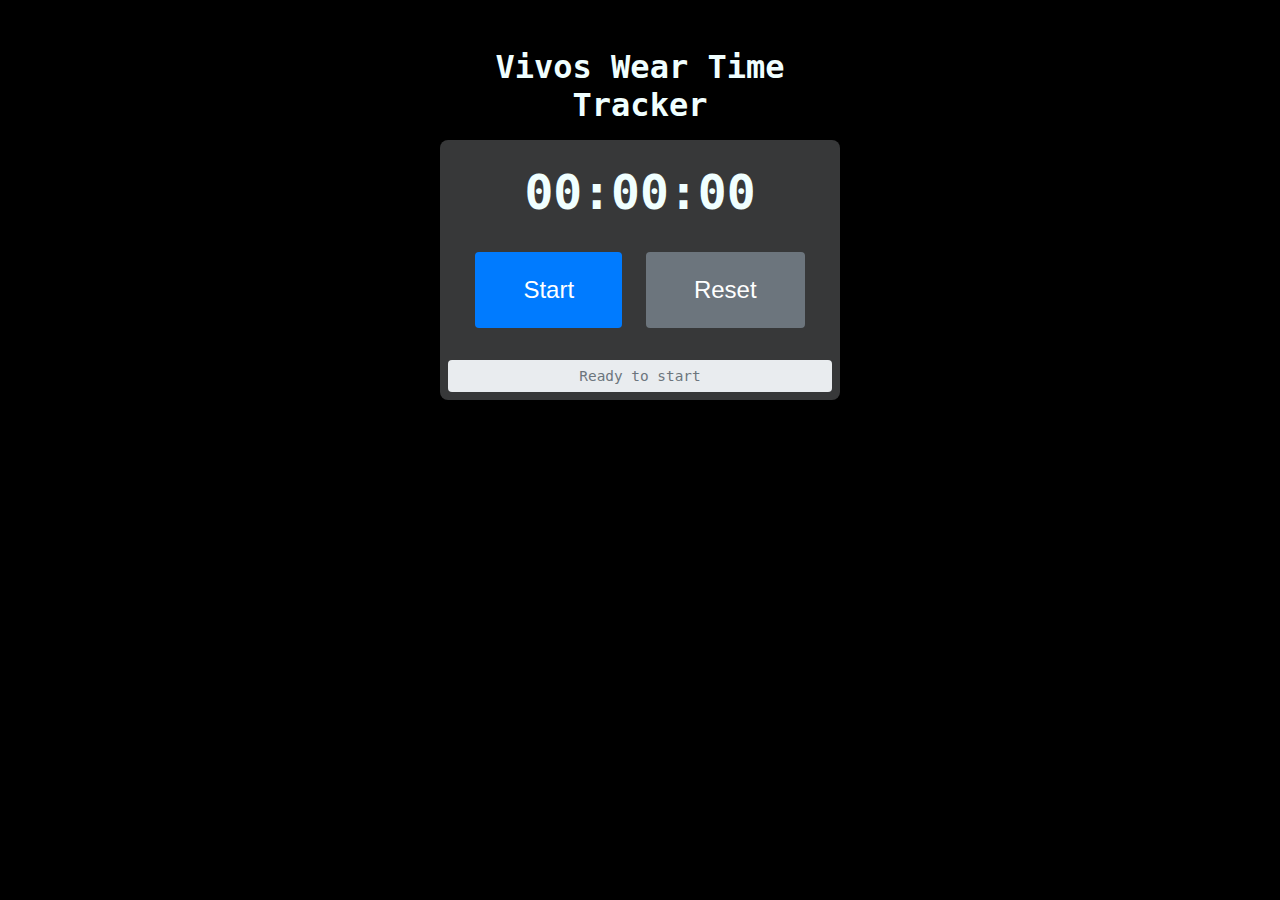
<file: index.html>
<!DOCTYPE html>
<html lang="en-US">

<head>
  <meta charset="UTF-8">
  <meta name="viewport" content="width=device-width" />
  <title>Vivos Tracker</title>
  <link rel="stylesheet" href="style.css">
  <link rel="manifest" href="cycletracker.json" />
  <link rel="icon" href="icons/icon-192.png" />
</head>

<body>
  <div id="flexbox">
    <div class="title">Vivos Wear Time Tracker</div>
    <div class="stopwatch">
      <div class="timer-display" id="timerDisplay">00:00:00</div>
      <button class="btn" id="startStopBtn">Start</button>
      <button class="btn reset" id="resetBtn">Reset</button>
      <div class="status" id="statusDisplay">Ready to start</div>
    </div>
    <script src="app.js" defer></script>
</body>

</html>
</file>
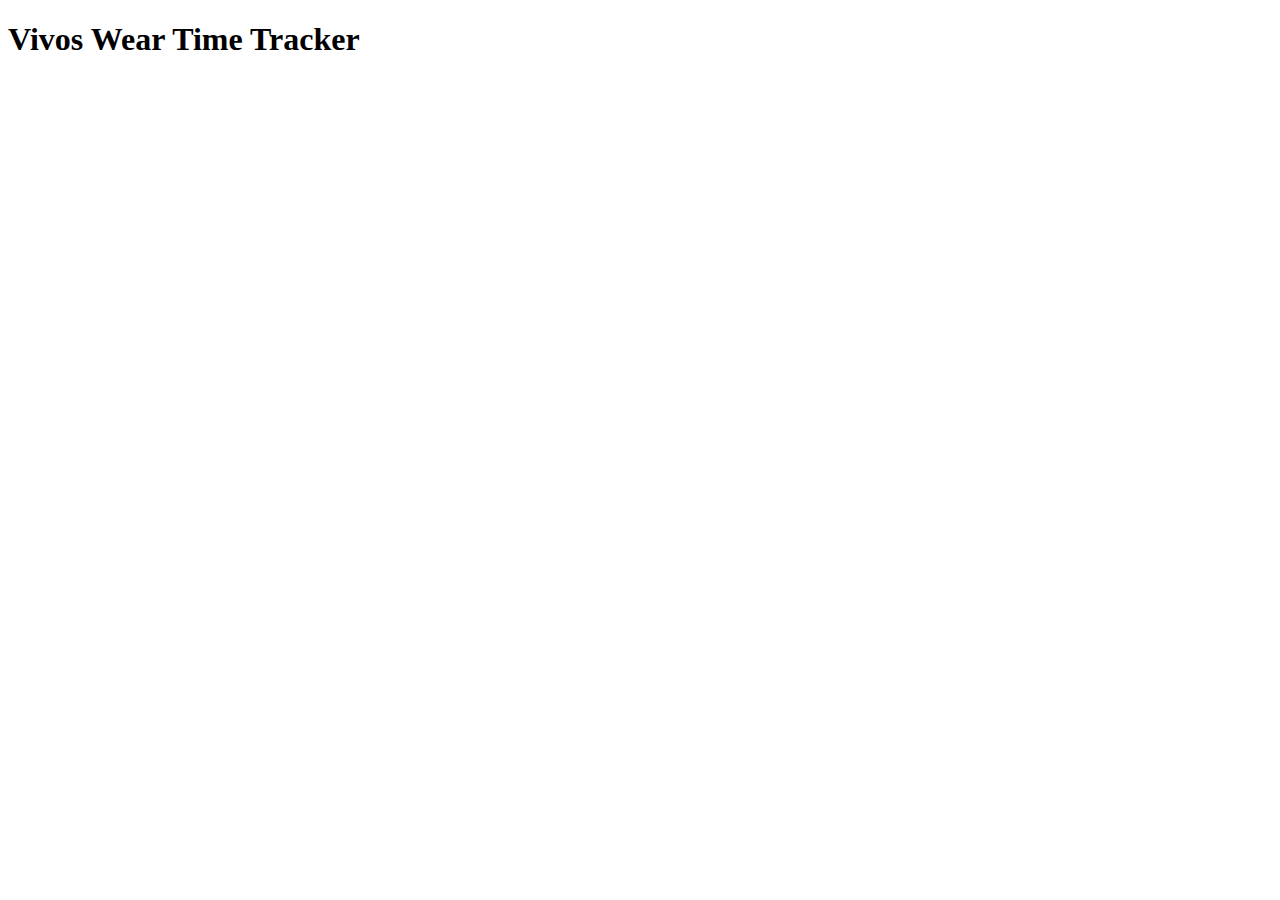
<file: intermediate_example/index.html>
<!DOCTYPE html>
<html lang="en">
<head>
    <meta charset="UTF-8">
    <meta name="viewport" content="width=device-width, initial-scale=1.0">
    <title>Vivos Tracker</title>
    <link rel="stylesheet" href="style.css">
    <link rel="manifest" href="manifest.json">
    <meta name="theme-color" content="#007bff"/>
</head>
<body>
    <header>
        <h1>Vivos Wear Time Tracker</h1>
    </header>
    
    <main>
        <!-- Timer Controls Section -->
        <section id="timer-controls">
            <!-- Start/Stop button for wearing timer -->
            <!-- Status indicator (wearing/not wearing) -->
            <!-- Current session timer display -->
        </section>
        
        <!-- Daily Summary Section -->
        <section id="daily-summary">
            <!-- Today's total wear time -->
            <!-- Progress towards daily goal (optional) -->
        </section>
        
        <!-- History Section -->
        <section id="history">
            <!-- List of previous wear sessions -->
            <!-- Display date, start time, end time, duration -->
        </section>
        
        <!-- Statistics Section (future enhancement) -->
        <section id="statistics" style="display: none;">
            <!-- Weekly/monthly statistics -->
            <!-- Charts/graphs (Phase 4) -->
        </section>
    </main>
    
    <footer>
        <!-- App info, version, etc. -->
    </footer>
    
    <!-- Load main JavaScript -->
    <script src="app.js"></script>
</body>
</html>
</file>
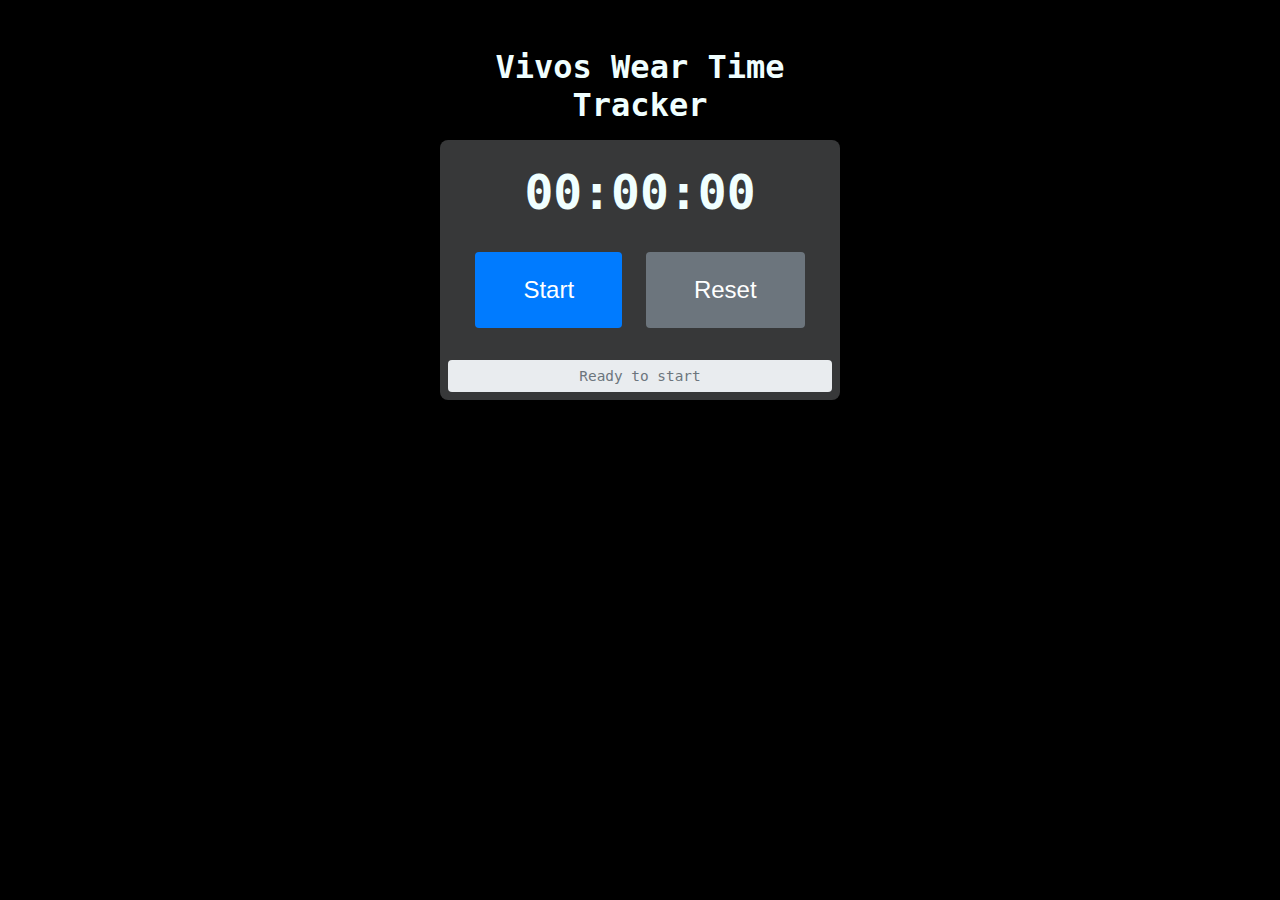
<file: minimal-example/index.html>
<!DOCTYPE html>
<html lang="en-US">

<head>
  <meta charset="UTF-8">
  <meta name="viewport" content="width=device-width" />
  <title>Vivos Tracker</title>
  <link rel="stylesheet" href="style.css">
</head>

<body>
  <div id="flexbox">
    <div class="title">Vivos Wear Time Tracker</div>
    <div class="stopwatch">
      <div class="timer-display" id="timerDisplay">00:00:00</div>
      <button class="btn" id="startStopBtn">Start</button>
      <button class="btn reset" id="resetBtn">Reset</button>
      <div class="status" id="statusDisplay">Ready to start</div>
    </div>
    <script src="app.js" defer></script>
</body>

</html>
</file>
<file: style.css>
body {

    /* margin: 1vh 1vw; */
    background-color: black;
    color: azure;
    font-family: monospace;


    /* font-family: -apple-system, BlinkMacSystemFont, 'Segoe UI', Roboto, sans-serif; */
    max-width: 400px;
    margin: 2rem auto;
    padding: 1rem;
    text-align: center;
}

.title {
    font-family: monospace;
    font-size: 2rem;
    font-weight: bold;
    margin-bottom: 1rem;
}

.stopwatch {
    background: #373839;
    padding: 0.5rem;
    border-radius: 8px;
    margin-bottom: 2rem;
}

.timer-display {
    font-size: 3rem;
    font-weight: bold;
    color: azure;
    margin: 1rem 0 1rem 0;
    font-variant-numeric: tabular-nums;
}

.btn {
    background: #007bff;
    color: white;
    border: none;
    padding: 1.5rem 3rem;
    font-size: 1.5rem;
    border-radius: 4px;
    cursor: pointer;
    margin: 1rem 0.5rem 1rem 0.5rem;
}

.btn:hover {
    background: #0056b3;
}

.btn.stop {
    background: #dc3545;
}

.btn.stop:hover {
    background: #c82333;
}

.btn.reset {
    background: #6c757d;
}

.btn.reset:hover {
    background: #545b62;
}

.status {
    margin-top: 1rem;
    padding: 0.5rem;
    background: #e9ecef;
    border-radius: 4px;
    font-size: 0.9rem;
    color: #6c757d;
}

/* #flexbox { */
/* Center Align Horizontally the elements in the viewport */
/* display: flex; */
/* flex-direction: column; */
/* align-items: center;  */
/* Reduce vertical space between elements */
/* gap: 1ch; */
/* Center Align Vertically the elements in the viewport */
/* height: 60vh;
    justify-content: center; */

/* } */
</file>
<file: minimal-example/style.css>
body {

    /* margin: 1vh 1vw; */
    background-color: black;
    color: azure;
    font-family: monospace;


    /* font-family: -apple-system, BlinkMacSystemFont, 'Segoe UI', Roboto, sans-serif; */
    max-width: 400px;
    margin: 2rem auto;
    padding: 1rem;
    text-align: center;
}

.title {
    font-family: monospace;
    font-size: 2rem;
    font-weight: bold;
    margin-bottom: 1rem;
}

.stopwatch {
    background: #373839;
    padding: 0.5rem;
    border-radius: 8px;
    margin-bottom: 2rem;
}

.timer-display {
    font-size: 3rem;
    font-weight: bold;
    color: azure;
    margin: 1rem 0 1rem 0;
    font-variant-numeric: tabular-nums;
}

.btn {
    background: #007bff;
    color: white;
    border: none;
    padding: 1.5rem 3rem;
    font-size: 1.5rem;
    border-radius: 4px;
    cursor: pointer;
    margin: 1rem 0.5rem 1rem 0.5rem;
}

.btn:hover {
    background: #0056b3;
}

.btn.stop {
    background: #dc3545;
}

.btn.stop:hover {
    background: #c82333;
}

.btn.reset {
    background: #6c757d;
}

.btn.reset:hover {
    background: #545b62;
}

.status {
    margin-top: 1rem;
    padding: 0.5rem;
    background: #e9ecef;
    border-radius: 4px;
    font-size: 0.9rem;
    color: #6c757d;
}

/* #flexbox { */
/* Center Align Horizontally the elements in the viewport */
/* display: flex; */
/* flex-direction: column; */
/* align-items: center;  */
/* Reduce vertical space between elements */
/* gap: 1ch; */
/* Center Align Vertically the elements in the viewport */
/* height: 60vh;
    justify-content: center; */

/* } */
</file>
<file: intermediate_example/style.css>
/* ==========================================================================
   Vivos Tracker PWA Styles
   ========================================================================== */

/* Reset and Base Styles */
* {
    /* Basic reset for consistent cross-browser styling */
}

body {
    /* Font family, base colors, layout */
    /* Mobile-first responsive design */
}

/* ==========================================================================
   Header Styles
   ========================================================================== */
header {
    /* App title styling */
    /* Brand colors and typography */
}

/* ==========================================================================
   Main Content Layout
   ========================================================================== */
main {
    /* Container for all sections */
    /* Max-width for larger screens */
    /* Padding and margins */
}

section {
    /* Individual section styling */
    /* Card-like appearance with shadows */
    /* Consistent spacing between sections */
}

/* ==========================================================================
   Timer Controls Section
   ========================================================================== */
#timer-controls {
    /* Styling for timer control area */
}

#timerButton {
    /* Start/Stop button styling */
    /* Large, prominent button */
    /* Different states: default, active (stop), hover */
}

#timerButton.active {
    /* Red styling when in "Stop" mode */
}

#statusIndicator {
    /* Status text styling (wearing/not wearing) */
}

#currentSessionTimer {
    /* Live timer display styling */
    /* Large, easy-to-read font */
}

/* ==========================================================================
   Daily Summary Section
   ========================================================================== */
#daily-summary {
    /* Today's statistics display */
}

#dailyTotal {
    /* Highlight today's total wear time */
}

/* ==========================================================================
   History Section
   ========================================================================== */
#history {
    /* Wear session history styling */
}

#historyList {
    /* List styling for history entries */
    /* Remove default list styling */
}

#historyList li {
    /* Individual history entry styling */
    /* Clear, readable format */
}

/* ==========================================================================
   Statistics Section (Future Enhancement)
   ========================================================================== */
#statistics {
    /* Charts and graphs styling */
    /* Initially hidden, revealed in Phase 4 */
}

/* ==========================================================================
   Footer
   ========================================================================== */
footer {
    /* App footer styling */
}

/* ==========================================================================
   Responsive Design
   ========================================================================== */
@media (max-width: 768px) {
    /* Mobile-specific adjustments */
    /* Larger touch targets */
    /* Optimized spacing */
}

@media (min-width: 769px) {
    /* Tablet and desktop enhancements */
    /* Multi-column layouts if appropriate */
}

/* ==========================================================================
   PWA Specific Styles
   ========================================================================== */
@media (display-mode: standalone) {
    /* Styles when app is installed as PWA */
    /* Hide browser UI elements */
}

/* ==========================================================================
   Utility Classes
   ========================================================================== */
.hidden {
    display: none;
}

.error {
    /* Error state styling */
}

.success {
    /* Success state styling */
}
</file>
